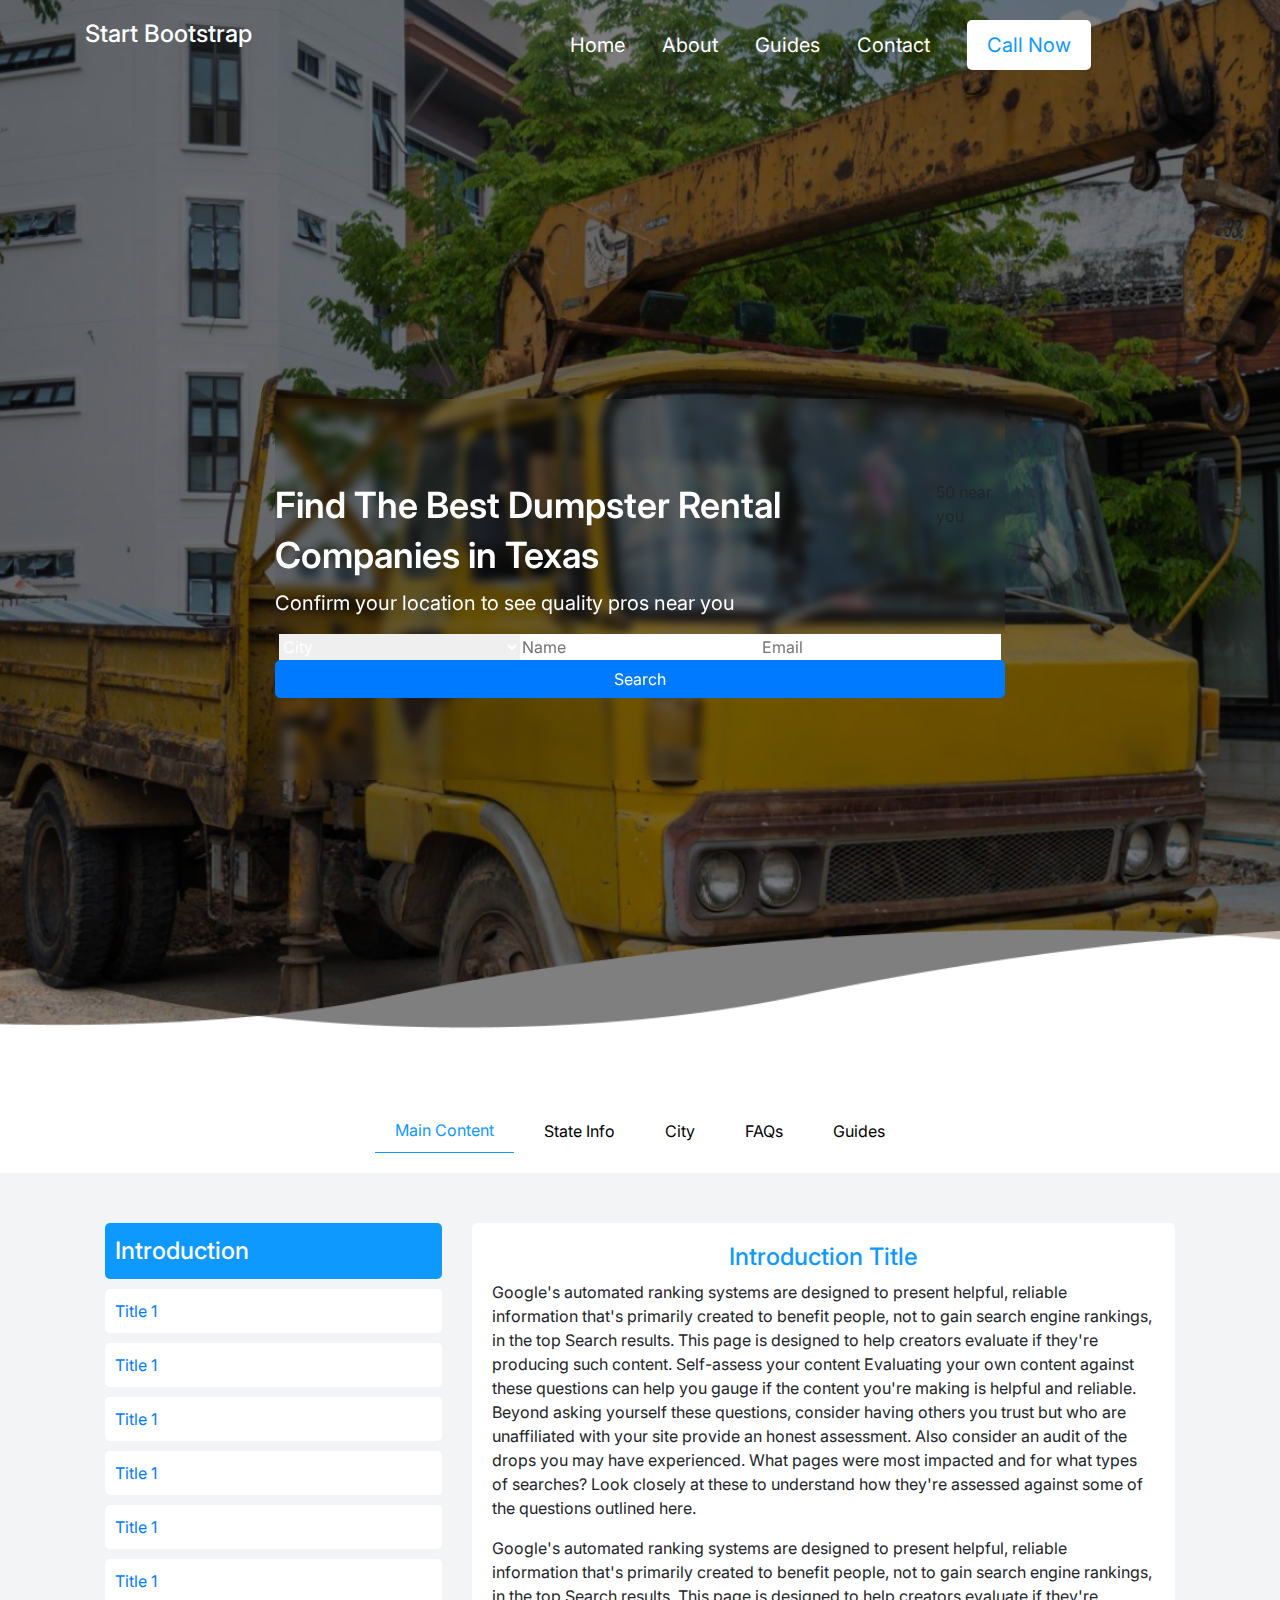
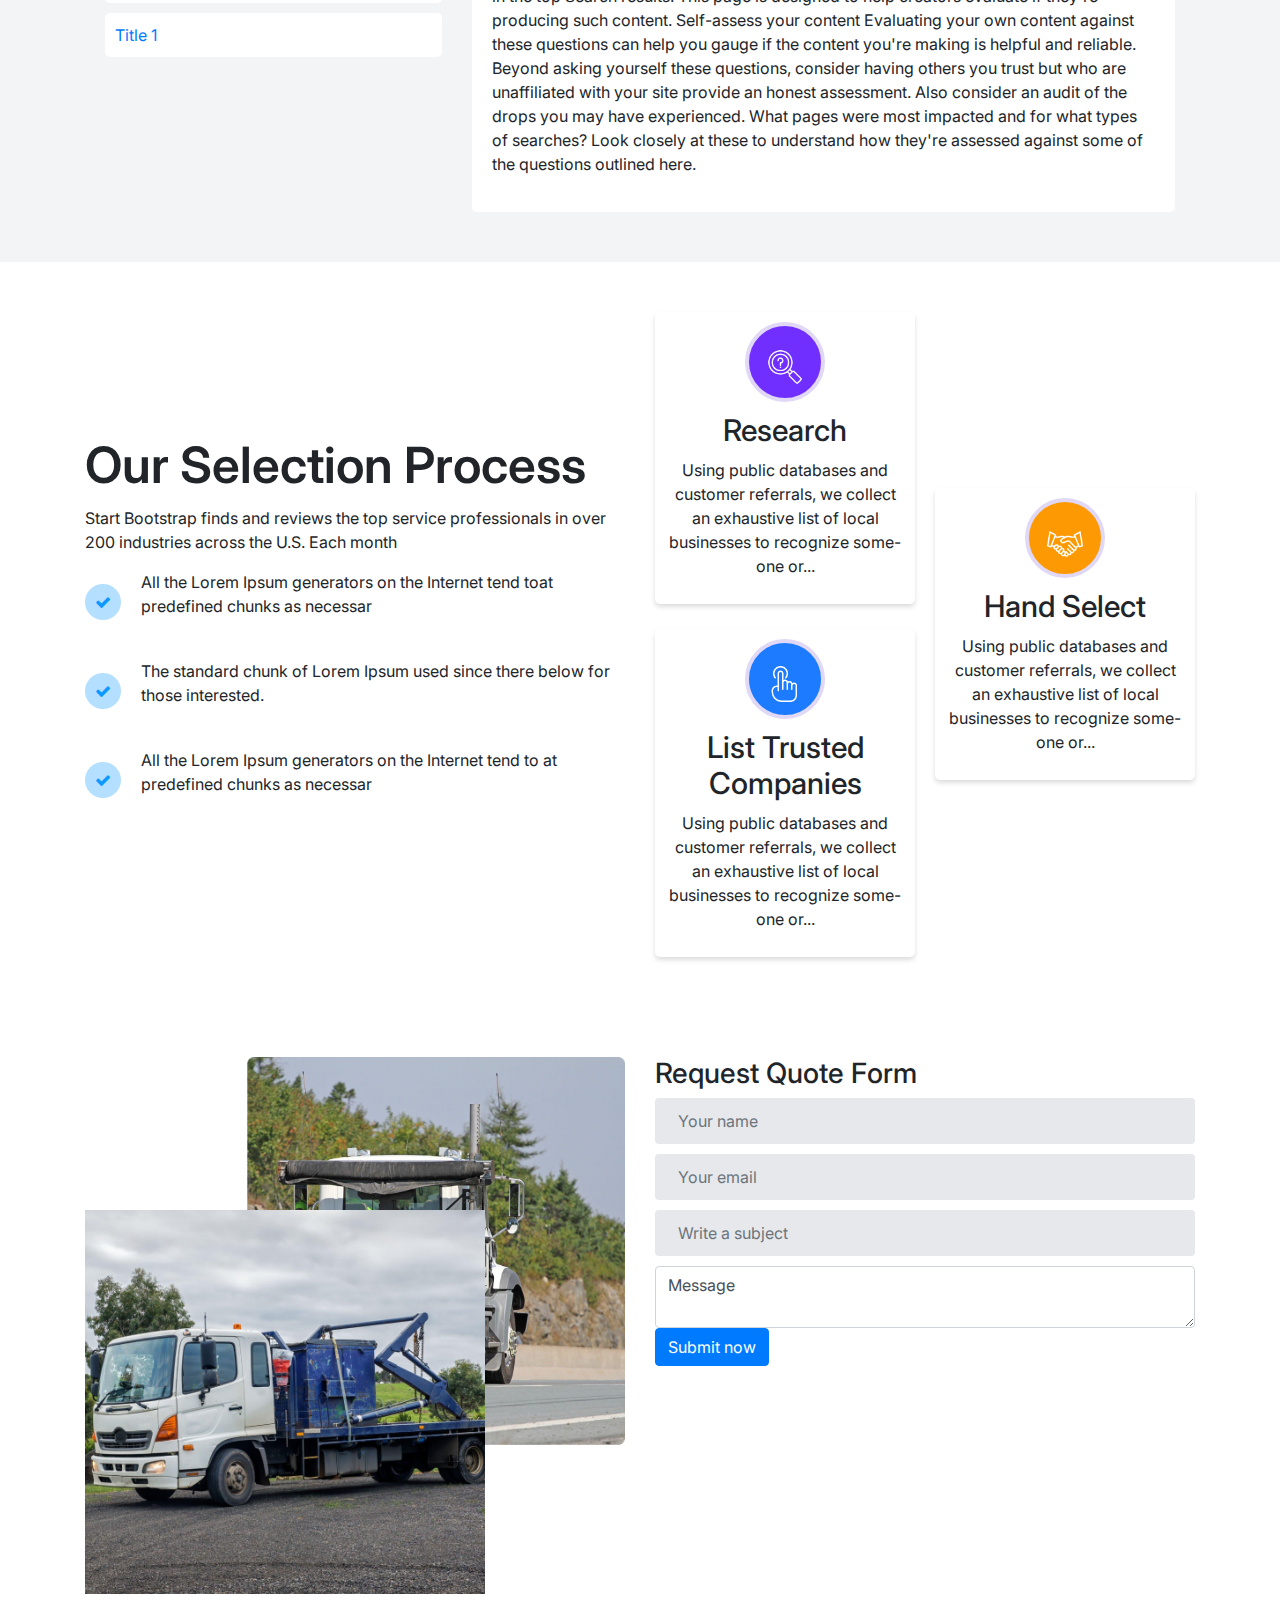
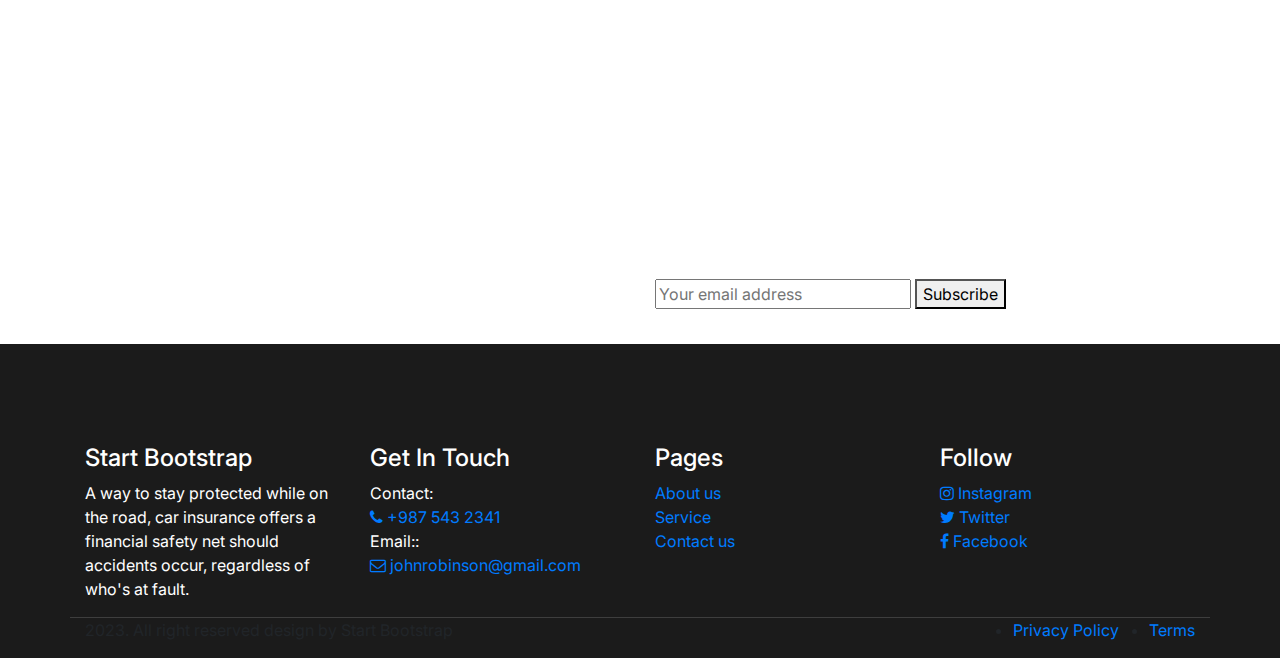
<file: index.html>
<!DOCTYPE html>
<html lang="en">
	<head>
		<meta charset="UTF-8" />
		<meta name="viewport" content="width=device-width, initial-scale=1.0" />
		<title>State city</title>
		<link rel="stylesheet" href="/assets/css/bootstrap.min.css" />
		<link rel="stylesheet" href="/assets/css/font-awesome.min.css" />
		<link rel="stylesheet" href="style.css" />
	</head>
	<body>
		<!-- Header -->
		<div
			class="section header"
			style="background-image: url('./assets/img/hero.png')">
			<div
				class="overlay"
				style="background-image: url('./assets/img/Vector 19.png')"></div>
			<div class="header-area">
				<div class="container">
					<div class="row">
						<div class="col-md-4">
							<div class="logo">
								<a href=""><h1>Start Bootstrap</h1></a>
							</div>
						</div>
						<div class="col-md-8">
							<div class="main-menu">
								<ul>
									<li><a href="">Home</a></li>
									<li><a href="">About</a></li>
									<li><a href="">Guides</a></li>
									<li><a href="">Contact</a></li>
									<li class="call-action"><a href="">Call Now</a></li>
								</ul>
							</div>
						</div>
					</div>
				</div>
			</div>
			<div class="hero-area">
				<div class="container">
					<div class="row justify-content-center">
						<div class="col-md-8">
							<div class="search-wrapper">
								<div class="wrapper">
									<div class="head-wrapper">
										<div class="head-left">
											<h4>Find The Best Dumpster Rental Companies in Texas</h4>
											<p>Confirm your location to see quality pros near you</p>
										</div>
										<div class="head-right">
											<span>50 near you</span>
										</div>
									</div>
									<div class="search-form">
										<form action="">
											<div class="input-wrap">
												<select name="" id="">
													<option value="">City</option>
												</select>
												<input type="text" placeholder="Name" />
												<input type="text" placeholder="Email" />
											</div>
											<button class="btn btn-primary">Search</button>
										</form>
									</div>
								</div>
							</div>
						</div>
					</div>
				</div>
			</div>
		</div>
		<!-- Header end -->

		<div class="section">
			<div class="tab-section">
				<div class="container">
					<div class="row">
						<div class="col-md-12">
							<div class="tabs">
								<button class="tab-btn active" data-tab="main_content">
									Main Content
								</button>
								<button class="tab-btn" data-tab="state_ifno">
									State Info
								</button>
								<button class="tab-btn" data-tab="city">City</button>
								<button class="tab-btn" data-tab="faq">FAQs</button>
								<button class="tab-btn" data-tab="guides">Guides</button>
							</div>
						</div>
					</div>
				</div>
				<div class="tab-wrapper">
					<div class="container">
						<div class="row">
							<div class="col-md-12">
								<div class="tab-content" id="main_content">
									<div class="row">
										<div class="col-md-4">
											<ul class="intro-list">
												<li class="intro"><a href="">Introduction</a></li>
												<li><a href="">Title 1</a></li>
												<li><a href="">Title 1</a></li>
												<li><a href="">Title 1</a></li>
												<li><a href="">Title 1</a></li>
												<li><a href="">Title 1</a></li>
												<li><a href="">Title 1</a></li>
												<li><a href="">Title 1</a></li>
											</ul>
										</div>
										<div class="col-md-8">
											<div class="tab-content-wrapper main-content">
												<h4>Introduction Title</h4>
												<p>
													Google's automated ranking systems are designed to
													present helpful, reliable information that's primarily
													created to benefit people, not to gain search engine
													rankings, in the top Search results. This page is
													designed to help creators evaluate if they're
													producing such content. Self-assess your content
													Evaluating your own content against these questions
													can help you gauge if the content you're making is
													helpful and reliable. Beyond asking yourself these
													questions, consider having others you trust but who
													are unaffiliated with your site provide an honest
													assessment. Also consider an audit of the drops you
													may have experienced. What pages were most impacted
													and for what types of searches? Look closely at these
													to understand how they're assessed against some of the
													questions outlined here.
												</p>
												<p>
													Google's automated ranking systems are designed to
													present helpful, reliable information that's primarily
													created to benefit people, not to gain search engine
													rankings, in the top Search results. This page is
													designed to help creators evaluate if they're
													producing such content. Self-assess your content
													Evaluating your own content against these questions
													can help you gauge if the content you're making is
													helpful and reliable. Beyond asking yourself these
													questions, consider having others you trust but who
													are unaffiliated with your site provide an honest
													assessment. Also consider an audit of the drops you
													may have experienced. What pages were most impacted
													and for what types of searches? Look closely at these
													to understand how they're assessed against some of the
													questions outlined here.
												</p>
											</div>
										</div>
									</div>
								</div>
								<div class="tab-content" id="state_ifno" style="display: none">
									<div class="tab-content-wrapper state-info">
										<h4>About the State of NewJersey</h4>
										<p>
											Google's automated ranking systems are designed to present
											helpful, reliable information that's primarily created to
											benefit people, not to gain search engine rankings, in the
											top Search results. This page is designed to help creators
											evaluate if they're producing such content. Self-assess
											your content Evaluating your own content against these
											questions can help you gauge if the content you're making
											is helpful and reliable. Beyond asking yourself these
											questions, consider having others you trust but who are
											unaffiliated with your site provide an honest assessment.
											Also consider an audit of the drops you may have
											experienced. What pages were most impacted and for what
											types of searches? Look closely at these to understand how
											they're assessed against some of the questions outlined
											here.
										</p>
									</div>
								</div>
								<div class="tab-content" id="city" style="display: none">
									<div class="tab-content-wrapper city">
										<h4>Cities in NewJersey</h4>
										<div class="city-wrapper">
											<div class="city-box">
												<ul>
													<li><span>1.</span><a href="">Abernathy</a></li>
													<li><span>2.</span><a href="">Alamo Heights</a></li>
													<li><span>3.</span><a href="">Aledo</a></li>
													<li><span>4.</span><a href="">Alvin</a></li>
													<li><span>5.</span><a href="">Anderson County</a></li>
													<li><span>6.</span><a href="">Andrews County</a></li>
													<li><span>7.</span><a href="">Alamo Heights</a></li>
													<li><span>8.</span><a href="">Aledo</a></li>
													<li><span>9.</span><a href="">Alvin</a></li>
													<li><span>10.</span><a href="">Alvin</a></li>
												</ul>
											</div>
											<div class="city-box">
												<ul>
													<li><span>11.</span><a href="">Abernathy</a></li>
													<li><span>12.</span><a href="">Alamo Heights</a></li>
													<li><span>13.</span><a href="">Aledo</a></li>
													<li><span>14.</span><a href="">Alvin</a></li>
													<li>
														<span>15.</span><a href="">Anderson County</a>
													</li>
													<li><span>16.</span><a href="">Andrews County</a></li>
													<li><span>17.</span><a href="">Alamo Heights</a></li>
													<li><span>18.</span><a href="">Aledo</a></li>
													<li><span>19.</span><a href="">Alvin</a></li>
													<li><span>20.</span><a href="">Alvin</a></li>
												</ul>
											</div>
											<div class="city-box">
												<ul>
													<li><span>21.</span><a href="">Abernathy</a></li>
													<li><span>22.</span><a href="">Alamo Heights</a></li>
													<li><span>23.</span><a href="">Aledo</a></li>
													<li><span>24.</span><a href="">Alvin</a></li>
													<li>
														<span>25.</span><a href="">Anderson County</a>
													</li>
													<li><span>26.</span><a href="">Andrews County</a></li>
													<li><span>27.</span><a href="">Alamo Heights</a></li>
													<li><span>28.</span><a href="">Aledo</a></li>
													<li><span>29.</span><a href="">Alvin</a></li>
													<li><span>30.</span><a href="">Alvin</a></li>
												</ul>
											</div>
											<div class="city-box">
												<ul>
													<li><span>31.</span><a href="">Abernathy</a></li>
													<li><span>32.</span><a href="">Alamo Heights</a></li>
													<li><span>33.</span><a href="">Aledo</a></li>
													<li><span>34.</span><a href="">Alvin</a></li>
													<li>
														<span>35.</span><a href="">Anderson County</a>
													</li>
													<li><span>36.</span><a href="">Andrews County</a></li>
													<li><span>37.</span><a href="">Alamo Heights</a></li>
													<li><span>38.</span><a href="">Aledo</a></li>
													<li><span>39.</span><a href="">Alvin</a></li>
													<li><span>40.</span><a href="">Alvin</a></li>
												</ul>
											</div>
										</div>
									</div>
								</div>
								<div class="tab-content" id="faq" style="display: none">
									<div class="accordion">
										<div class="accordion-item">
											<div class="accordion-title">
												<i class="fa fa-plus"></i> Section 1
											</div>
											<div class="accordion-content">
												<p>This is the content of Section 1.</p>
											</div>
										</div>
										<div class="accordion-item">
											<div class="accordion-title">
												<i class="fa fa-plus"></i> Section 2
											</div>
											<div class="accordion-content">
												<p>This is the content of Section 2.</p>
											</div>
										</div>
										<div class="accordion-item">
											<div class="accordion-title">
												<i class="fa fa-plus"></i> Section 3
											</div>
											<div class="accordion-content">
												<p>This is the content of Section 3.</p>
											</div>
										</div>
									</div>
								</div>
								<div class="tab-content" id="guides" style="display: none">
									<div class="tab-content-wrapper guides">
										<h4>Guides</h4>
										<div class="row">
											<div class="col-md-4">
												<div class="guide-item">
													<img src="./assets/img/Rectangle 40940.png" alt="" />
													<div class="guide-content">
														<span>House Insurance website</span>
														<h5>7 Best House Insurance Companies of 2023</h5>
														<a href="">Read More</a>
													</div>
												</div>
											</div>
											<div class="col-md-4">
												<div class="guide-item">
													<img src="./assets/img/Rectangle 40940.png" alt="" />
													<div class="guide-content">
														<span>House Insurance website</span>
														<h5>7 Best House Insurance Companies of 2023</h5>
														<a href="">Read More</a>
													</div>
												</div>
											</div>
											<div class="col-md-4">
												<div class="guide-item">
													<img src="./assets/img/Rectangle 40940.png" alt="" />
													<div class="guide-content">
														<span>House Insurance website</span>
														<h5>7 Best House Insurance Companies of 2023</h5>
														<a href="">Read More</a>
													</div>
												</div>
											</div>
										</div>
									</div>
								</div>
							</div>
						</div>
					</div>
				</div>
			</div>
		</div>

		<!--  -->
		<div class="section">
			<div class="seclection-process">
				<div class="container">
					<div class="row d-flex">
						<div class="col-md-6 align-self-center">
							<h2>Our Selection Process</h2>
							<p>
								<span>Start Bootstrap</span> finds and reviews the top service
								professionals in over 200 industries across the U.S. Each month
							</p>
							<ul class="selection-list">
								<li>
									<i class="fa fa-check" aria-hidden="true"></i>
									<p>
										All the Lorem Ipsum generators on the Internet tend toat
										predefined chunks as necessar
									</p>
								</li>
								<li>
									<i class="fa fa-check" aria-hidden="true"></i>
									<p>
										The standard chunk of Lorem Ipsum used since there below for
										those interested.
									</p>
								</li>
								<li>
									<i class="fa fa-check" aria-hidden="true"></i>
									<p>
										All the Lorem Ipsum generators on the Internet tend to at
										predefined chunks as necessar
									</p>
								</li>
							</ul>
						</div>
						<div class="col-md-6">
							<div class="iconic-section">
								<div class="left-box">
									<div class="search-box">
										<div class="icon-img">
											<img src="./assets/img/search.png" alt="" />
										</div>
										<h4>Research</h4>
										<p>
											Using public databases and customer referrals, we collect
											an exhaustive list of local businesses to recognize
											some-one or...
										</p>
									</div>
									<div class="touch-box">
										<div class="icon-img">
											<img src="./assets/img/Mask group.png" alt="" />
										</div>
										<h4>List Trusted Companies</h4>
										<p>
											Using public databases and customer referrals, we collect
											an exhaustive list of local businesses to recognize
											some-one or...
										</p>
									</div>
								</div>
								<div class="right-box">
									<div class="hand-box">
										<div class="icon-img">
											<img src="./assets/img/hand.png" alt="" />
										</div>
										<h4>Hand Select</h4>
										<p>
											Using public databases and customer referrals, we collect
											an exhaustive list of local businesses to recognize
											some-one or...
										</p>
									</div>
								</div>
							</div>
						</div>
					</div>
				</div>
			</div>
		</div>

		<!-- contact form -->
		<div class="section contact-section">
			<div class="container">
				<div class="row">
					<div class="col-md-6">
						<div class="photo-wrapper">
							<div class="photo-1">
								<img src="./assets/img/Mask Group.png" alt="" />
							</div>
							<div class="photo-2">
								<img src="./assets/img/Mask Group(1).png" alt="" />
							</div>
						</div>
					</div>
					<div class="col-md-6">
						<div class="contact-form">
							<h3>Request Quote Form</h3>
							<form action="">
								<input
									class="form-control"
									type="text"
									placeholder="Your name" />
								<input
									class="form-control"
									type="text"
									placeholder="Your email" />
								<input
									class="form-control"
									type="text"
									placeholder="Write a subject" />
								<textarea class="form-control">Message</textarea>
								<button class="btn btn-primary">Submit now</button>
							</form>
						</div>
					</div>
				</div>
			</div>
		</div>
		<!-- end contact form -->
		<!-- subscriber section -->
		<div class="section">
			<div class="container">
				<div class="row">
					<div class="col-md-6">
						<h1>Get more updates to Subscribe in our Newsletters</h1>
					</div>
					<div class="col-md-6">
						<div class="subscribe-form">
							<form action="">
								<input type="text" placeholder="Your email address" />
								<button>Subscribe</button>
							</form>
						</div>
					</div>
				</div>
			</div>
		</div>
		<!-- subsriber end -->

		<!-- footer section -->
		<div class="section">
			<div class="footer-section">
				<div class="footer-widgets-wrapper">
					<div class="container">
						<div class="row">
							<div class="col-md-3">
								<div class="widgets">
									<div class="widget-title">
										<h4>Start Bootstrap</h4>
										<p>
											A way to stay protected while on the road, car insurance
											offers a financial safety net should accidents occur,
											regardless of who's at fault.
										</p>
									</div>
								</div>
							</div>

							<div class="col-md-3">
								<div class="widgets">
									<h4>Get In Touch</h4>
									<div class="contact-info">
										<span>Contact:</span>
										<a href=""
											><i class="fa fa-phone" aria-hidden="true"></i> +987 543
											2341</a
										>
										<span>Email::</span>
										<a href="mailto:johnrobinson@gmail.com"
											><i class="fa fa-envelope-o" aria-hidden="true"></i>
											johnrobinson@gmail.com</a
										>
									</div>
								</div>
							</div>
							<div class="col-md-3">
								<div class="widgets">
									<h4>Pages</h4>
									<ul>
										<li><a href="">About us</a></li>
										<li><a href="">Service</a></li>
										<li><a href="">Contact us</a></li>
									</ul>
								</div>
							</div>

							<div class="col-md-3">
								<div class="widgets">
									<h4>Follow</h4>
									<ul>
										<li>
											<a href=""
												><i class="fa fa-instagram" aria-hidden="true"></i>
												Instagram</a
											>
										</li>
										<li>
											<a href=""
												><i class="fa fa-twitter" aria-hidden="true"></i>
												Twitter</a
											>
										</li>
										<li>
											<a href=""
												><i class="fa fa-facebook" aria-hidden="true"></i>
												Facebook</a
											>
										</li>
									</ul>
								</div>
							</div>
						</div>
					</div>
				</div>
				<div class="footer-bottom">
					<div class="container">
						<div class="row divider-fb">
							<div class="col-md-6">
								<p>2023. All right reserved design by Start Bootstrap</p>
							</div>
							<div class="col-md-6">
								<div class="footer-menu">
									<ul>
										<li><a href="">Privacy Policy</a></li>
										<li><a href="">Terms</a></li>
									</ul>
								</div>
							</div>
						</div>
					</div>
				</div>
			</div>
		</div>
		<!-- footer end -->
		<script src="/assets/js/jquery-3.7.0.min.js"></script>
		<script src="/assets/js/bootstrap.min.js"></script>
		<script src="/assets/js/script.js"></script>
	</body>
</html>
</file>
<file: style.css>
@import url("https://fonts.googleapis.com/css2?family=Inter:wght@300;400;500;600;700;800;900&display=swap");

body {
	font-family: "Inter", sans-serif;
}
.main-menu li a {
	color: #fff;
	font-size: 20px;
	font-weight: 400;
	text-decoration: none;
}
.main-menu li:hover a {
	color: #fff;
	font-size: 20px;
	font-weight: 500;
	text-decoration: none;
}
.container {
	width: 1620px;
}
.header-area {
	padding: 20px 0px;
}
.tabs {
	display: flex;
	justify-content: center;
	margin-top: 20px;
	margin-bottom: 20px;
}

.tab-btn {
	padding: 10px 20px;
	background-color: #f1f1f1;
	border: 1px solid #ccc;
	border-radius: 4px;
	cursor: pointer;
	margin: 0 5px;
}

.tab-btn.active {
	border-bottom: 1px solid #0d99ff;
	color: #0d99ff;
	border-radius: 0px;
}
button:focus {
	outline: none;
}

.tab-content {
	display: none;
	padding: 20px;

	border-top: none;
}
ul.intro-list .intro {
	background: #0d99ff;
	padding: 0px;
}
.tab-content-wrapper.main-content {
	background: #fff;
	padding: 13px;
	border-radius: 5px;
}

ul.intro-list .intro a {
	color: #fff;
	display: block;
	padding: 10px;
	border-radius: 5px;
	text-decoration: none;
	font-size: 24px;
	font-weight: 500;
}
.tab-wrapper {
	background: #151f570d;
	padding: 30px;
}
ul.intro-list li {
	background: #fff;
	margin-bottom: 10px;
	padding: 10px;
	border-radius: 5px;
}

.logo a,
h1 {
	font-size: 24px;
	color: #fff;
}

.main-menu ul {
	margin: 0;
	padding: 0;
	list-style: none;
	display: flex;
	justify-content: center;
	gap: 37px;
	align-items: center;
}

.section.header {
	background-size: cover;
	background-position: center;
	position: relative;
}

.search-wrapper {
	backdrop-filter: blur(5px);
	height: 381px;
	display: flex;
	align-items: center;
	justify-content: center;
}
.head-left h4 {
	font-size: 36px;
	font-weight: 600;
	color: #fff;
	line-height: 50px;
}
.head-left p {
	font-size: 20px;
	color: #fff;
	font-weight: 400;
}
.head-wrapper {
	display: flex;
}

.hero-area {
	height: 998px;
	display: flex;
	align-items: center;
}

.overlay {
	background-size: cover;
	position: absolute;
	width: 100%;
	height: 100%;
	top: 0;
	left: 0;
	/* z-index: -1; */
	content: "";
}
li.call-action a {
	background: #fff;
	color: #0d99ff;
	display: inline-block;
	padding: 10px 20px;
	border-radius: 5px;
}

li.call-action:hover a {
	color: #0d99ff;
}

.search-form button {
	display: block;
	width: 100%;
	border-radius: 5px;
}

.input-wrap {
	display: flex;
	justify-content: center;
}

.input-wrap select,
.input-wrap input {
	width: 33%;
	border: none;
	color: #fff;
}

ul.intro-list {
	margin: 0;
	padding: 0;
	list-style: none;
}
.tab-content-wrapper.main-content {
	background: #fff;
	padding: 20px;
	border-radius: 5px;
}

.tab-content-wrapper.main-content h4 {
	color: #0d99ff;
	text-align: center;
}
.tab-content-wrapper.state-info {
	background: #fff;
	/* text-align: center; */
	padding: 21px;
	border-radius: 5px;
}

.tab-content-wrapper.state-info h4 {
	color: #0d99ff;
	text-align: center;
}

.tab-content-wrapper.city {
	background: #fff;
	padding: 20px;
	border-radius: 5px;
}

.city-wrapper {
	display: flex;
	justify-content: space-between;
}
.city-box ul {
	margin: 0;
	padding: 0;
	list-style: none;
}
.city-box ul li span {
	margin-right: 10px;
	color: #000;
	opacity: 0.6;
}
.city-box ul li a {
	text-decoration: none;
	color: #000;
	opacity: 0.6;
	display: inline-block;
	margin-bottom: 15px;
}

.tab-content-wrapper.city h4 {
	color: #0d99ff;
	border-bottom: 1px solid #ddd;
	padding-bottom: 20px;
	margin-bottom: 24px;
}
.tab-content-wrapper.guides {
	background: #fff;
	padding: 20px;
	border-radius: 5px;
	padding-bottom: 100px;
}

.guide-item img {
	max-width: 100%;
	position: relative;
}
.guide-content {
	position: absolute;
	width: 82%;
	background: #fff;
	bottom: -20%;
	right: 0;
	left: 0;
	margin: auto;
	padding: 14px;
	border-radius: 5px;
	box-shadow: 0px 2px 5px 0px #ddd;
}

.tab-content-wrapper.guides h4 {
	color: #0d99ff;
	border-bottom: 1px solid #ddd;
	padding-bottom: 16px;
	margin-bottom: 20px;
}

.tabs button {
	border: none;
	background: #fff;
}

.seclection-process {
	background: #fff;
	padding: 50px 0px;
}

.seclection-process h2 {
	font-size: 50px;
	line-height: 66px;
	font-weight: 600;
}
ul.selection-list {
	margin: 0;
	padding: 0;
	list-style: none;
}

ul.selection-list li i.fa {
	color: #0d99ff;
	background: #0d99ff4f;
	padding: 10px;
	border-radius: 50%;
}
.iconic-section {
	display: flex;
	align-items: center;
	justify-content: center;
	gap: 20px;
}

ul.selection-list li {
	margin-bottom: 25px;
}
ul.selection-list li {
	display: flex;
	gap: 20px;
	align-items: center;
}

.search-box {
	text-align: center;
	box-shadow: 0px 3px 5px 0px #ddd;
	padding: 10px;
	border-radius: 5px;
	margin-bottom: 25px;
}

.icon-img {
	display: inline-block;
	background: #702fff;
	width: 80px;
	height: 80px;
	/* display: flex; */
	align-items: center;
	border-radius: 50%;
	line-height: 80px;
	border: 4px solid #e1d8f5;
}

.icon-img img {
	width: 36px;
}

.touch-box {
	text-align: center;
	box-shadow: 0px 3px 5px 0px #ddd;
	padding: 10px;
	border-radius: 5px;
}

.touch-box .icon-img {
	background: #1c7bff;
}
.hand-box {
	text-align: center;
	box-shadow: 0px 3px 5px 0px #ddd;
	padding: 10px;
	border-radius: 5px;
}

.hand-box .icon-img {
	background: #fd9902;
}
.left-box h4,
.right-box h4 {
	font-size: 30px;
	margin: 10px 0px;
}
.section.contact-section {
	padding: 50px 0px;
}

.contact-form input {
	background: #e7e8eb;
	border: none;
	padding: 23px;
	margin-bottom: 10px;
}
input:focus {
	outline: none;
}
.photo-wrapper .photo-1 {
	position: relative;
	/* width: 200px; */
}

.photo-wrapper .photo-1 img {
	width: 70%;
	text-align: right;
	float: right;
}

.photo-2 img {
	width: 74%;
	position: relative;
	z-index: 2;
	top: -235px;
}
.footer-section {
	background: #1b1b1b;
	padding-top: 100px;
}
.contact-info span {
	color: #fff;
	display: block;
}
.widgets h4 {
	color: #fff;
}

.widgets p {
	color: #fff;
}
.contact-info span {
	color: #fff;
	display: block;
}

.widgets ul {
	margin: 0;
	padding: 0;
	list-style: none;
}
.footer-menu ul {
	display: flex;
	justify-content: end;
	gap: 30px;
}
.divider-fb {
	border-top: 1px solid #dddddd2e;
}
</file>
